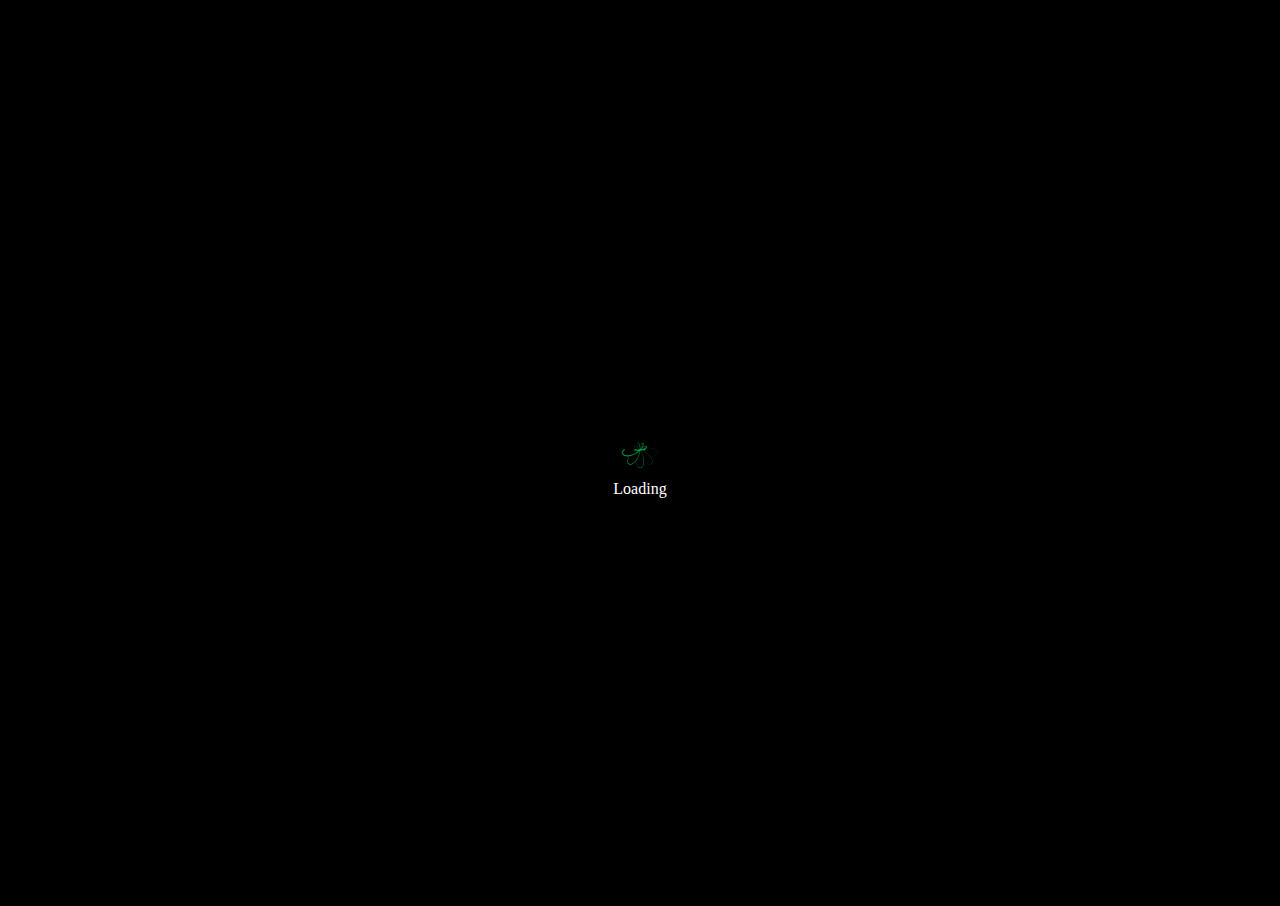
<file: netflow-web/index.html>
<html>
<head>
    <title>NetFlow Analyzer</title>
    <meta charset="utf-8" />
    <link href="./css/main.css" rel="stylesheet">
    <link href="./icon/favicon.png" rel="shortcut icon">
    <script type="text/javascript" src="./js/iana.js"></script>
    <script type="text/javascript" src="./js/main.js"></script>
    <script type="text/javascript" src="./js/plotly-2.12.1.min.js"></script>
</head>
<body oncontextmenu="ContextMenu(event.clientX,event.clientY);return false;" onload="SwitchTab('content-dashboard-tab');">
    <div class="mainwrapper">
        <div id="main-toolbar" class="main_toolbar">
            <div id="dashboard-toolbar" class="invisible">
                <div class="toolbar_item"; onmouseover="this.style.backgroundColor = '#000060'"; onmouseout="this.style.backgroundColor = 'inherit'"; onclick="SwitchTab('content-dashboard-tab');";>
                    <img class="toolbar_item_img"; src=img/refresh-white.png></img>
                    <div class="toolbar_item_text"><br/>Refresh</div>
                </div>
                <div class="toolbar_item"; onmouseover="this.style.backgroundColor = '#000060'"; onmouseout="this.style.backgroundColor = 'inherit'"; onclick="addDashboardLinkDialogue();";>
                    <img class="toolbar_item_img"; src=img/add-link-white.png></img>
                    <div class="toolbar_item_text"><br/>Add link</div>
                </div>
                <div class="toolbar_item"; onmouseover="this.style.backgroundColor = '#000060'"; onmouseout="this.style.backgroundColor = 'inherit'"; onclick="delDashboardLinkDialogue();";>
                    <img class="toolbar_item_img"; src=img/delete-link-white.png></img>
                    <div class="toolbar_item_text">Delete link</div>
                </div>
            </div>
            <div id="mac-data-toolbar" class="invisible">
            </div>
            <div id="devices-toolbar" class="invisible">
                <div class="toolbar_item"; onmouseover="this.style.backgroundColor = '#000060'"; onmouseout="this.style.backgroundColor = 'inherit'"; onclick="SwitchTab('content-devices-tab');";>
                    <img class="toolbar_item_img"; src=img/refresh-white.png></img>
                    <div class="toolbar_item_text"><br/>Refresh</div>
                </div>
                <div class="invisible"; onmouseover="this.style.backgroundColor = '#000060'"; onmouseout="this.style.backgroundColor = 'inherit'"; onclick="addDeviceDialogue();";>
                    <img class="toolbar_item_img"; src=img/add-white.png></img>
                    <div class="toolbar_item_text"><br/>Add</div>
                </div>
                <div class="invisible"; onmouseover="this.style.backgroundColor = '#000060'"; onmouseout="this.style.backgroundColor = 'inherit'"; onclick="delDeviceDialogue();";>
                    <img class="toolbar_item_img"; src=img/delete-white.png></img>
                    <div class="toolbar_item_text"><br/>Delete</div>
                </div>
                <div class="toolbar_item"; onmouseover="this.style.backgroundColor = '#000060'"; onmouseout="this.style.backgroundColor = 'inherit'"; onclick="selectAllDevices();";>
                    <img class="toolbar_item_img"; src=img/check-white.png></img>
                    <div class="toolbar_item_text">Select<br/>All</div>
                </div>
                <div class="toolbar_item"; onmouseover="this.style.backgroundColor = '#000060'"; onmouseout="this.style.backgroundColor = 'inherit'"; onclick="unselectAllDevices();";>
                    <img class="toolbar_item_img"; src=img/uncheck-white.png></img>
                    <div class="toolbar_item_text">Select<br/>None</div>
                </div>
                <div class="toolbar_item"; onmouseover="this.style.backgroundColor = '#000060'"; onmouseout="this.style.backgroundColor = 'inherit'"; onclick="enableSelectedDevices()";>
                    <img class="toolbar_item_img"; src=img/arrow-up-white.png></img>
                    <div class="toolbar_item_text">Enable<br/>Selected</div>
                </div>
                <div class="toolbar_item"; onmouseover="this.style.backgroundColor = '#000060'"; onmouseout="this.style.backgroundColor = 'inherit'"; onclick="disableSelectedDevices();";>
                    <img class="toolbar_item_img"; src=img/arrow-down-white.png></img>
                    <div class="toolbar_item_text">Disable<br/>Selected</div>
                </div>
                <div class="toolbar_item"; onmouseover="this.style.backgroundColor = '#000060'"; onmouseout="this.style.backgroundColor = 'inherit'"; onclick="editSelectedDevicesWindow();";>
                    <img class="toolbar_item_img"; src=img/settings-white.png></img>
                    <div class="toolbar_item_text">Edit<br/>Settings</div>
                </div>
                <div class="invisible"; onmouseover="this.style.backgroundColor = '#000060'"; onmouseout="this.style.backgroundColor = 'inherit'"; onclick="console.log('info button pressed')";>
                    <img class="toolbar_item_img"; src=img/info-white.png></img>
                    <div class="toolbar_item_text"><br/>Info</div>
                </div>
            </div>
            <div id="interfaces-toolbar" class="invisible">
                <div class="toolbar_item"; onmouseover="this.style.backgroundColor = '#000060'"; onmouseout="this.style.backgroundColor = 'inherit'"; onclick="SwitchTab('content-interfaces-tab');";>
                    <img class="toolbar_item_img"; src=img/refresh-white.png></img>
                    <div class="toolbar_item_text"><br/>Refresh</div>
                </div>
                <div class="invisible"; onmouseover="this.style.backgroundColor = '#000060'"; onmouseout="this.style.backgroundColor = 'inherit'"; onclick="addIntefaceDialogue();";>
                    <img class="toolbar_item_img"; src=img/add-white.png></img>
                    <div class="toolbar_item_text"><br/>Add</div>
                </div>
                <div class="invisible"; onmouseover="this.style.backgroundColor = '#000060'"; onmouseout="this.style.backgroundColor = 'inherit'"; onclick="delInterfaceDialogue();";>
                    <img class="toolbar_item_img"; src=img/delete-white.png></img>
                    <div class="toolbar_item_text"><br/>Delete</div>
                </div>
                <div class="toolbar_item"; onmouseover="this.style.backgroundColor = '#000060'"; onmouseout="this.style.backgroundColor = 'inherit'"; onclick="selectAllInterfaces();";>
                    <img class="toolbar_item_img"; src=img/check-white.png></img>
                    <div class="toolbar_item_text">Select<br/>All</div>
                </div>
                <div class="toolbar_item"; onmouseover="this.style.backgroundColor = '#000060'"; onmouseout="this.style.backgroundColor = 'inherit'"; onclick="unselectAllInterfaces();";>
                    <img class="toolbar_item_img"; src=img/uncheck-white.png></img>
                    <div class="toolbar_item_text">Select<br/>None</div>
                </div>
                <div class="toolbar_item"; onmouseover="this.style.backgroundColor = '#000060'"; onmouseout="this.style.backgroundColor = 'inherit'"; onclick="enableSelectedInterfaces()";>
                    <img class="toolbar_item_img"; src=img/arrow-up-white.png></img>
                    <div class="toolbar_item_text">Enable<br/>Selected</div>
                </div>
                <div class="toolbar_item"; onmouseover="this.style.backgroundColor = '#000060'"; onmouseout="this.style.backgroundColor = 'inherit'"; onclick="disableSelectedInterfaces();";>
                    <img class="toolbar_item_img"; src=img/arrow-down-white.png></img>
                    <div class="toolbar_item_text">Disable<br/>Selected</div>
                </div>
                <div class="invisible"; onmouseover="this.style.backgroundColor = '#000060'"; onmouseout="this.style.backgroundColor = 'inherit'"; onclick="console.log('info button pressed')";>
                    <img class="toolbar_item_img"; src=img/info-white.png></img>
                    <div class="toolbar_item_text"><br/>Info</div>
                </div>
            </div>
            <div id="v9templates-toolbar" class="invisible">
                <div class="toolbar_item"; onmouseover="this.style.backgroundColor = '#000060'"; onmouseout="this.style.backgroundColor = 'inherit'"; onclick="SwitchTab('content-v9templates-tab');";>
                    <img class="toolbar_item_img"; src=img/refresh-white.png></img>
                    <div class="toolbar_item_text"><br/>Refresh</div>
                </div>
                <div class="invisible"; onmouseover="this.style.backgroundColor = '#000060'"; onmouseout="this.style.backgroundColor = 'inherit'"; onclick="addV9TemplateDialogue();";>
                    <img class="toolbar_item_img"; src=img/add-white.png></img>
                    <div class="toolbar_item_text"><br/>Add</div>
                </div>
                <div class="invisible"; onmouseover="this.style.backgroundColor = '#000060'"; onmouseout="this.style.backgroundColor = 'inherit'"; onclick="delV9TemplateDialogue();";>
                    <img class="toolbar_item_img"; src=img/delete-white.png></img>
                    <div class="toolbar_item_text"><br/>Delete</div>
                </div>
                <div class="toolbar_item"; onmouseover="this.style.backgroundColor = '#000060'"; onmouseout="this.style.backgroundColor = 'inherit'"; onclick="selectAllV9Templates();";>
                    <img class="toolbar_item_img"; src=img/check-white.png></img>
                    <div class="toolbar_item_text">Select<br/>All</div>
                </div>
                <div class="toolbar_item"; onmouseover="this.style.backgroundColor = '#000060'"; onmouseout="this.style.backgroundColor = 'inherit'"; onclick="unselectAllV9Templates();";>
                    <img class="toolbar_item_img"; src=img/uncheck-white.png></img>
                    <div class="toolbar_item_text">Select<br/>None</div>
                </div>
                <div class="toolbar_item"; onmouseover="this.style.backgroundColor = '#000060'"; onmouseout="this.style.backgroundColor = 'inherit'"; onclick="enableSelectedV9Templates()";>
                    <img class="toolbar_item_img"; src=img/arrow-up-white.png></img>
                    <div class="toolbar_item_text">Enable<br/>Selected</div>
                </div>
                <div class="toolbar_item"; onmouseover="this.style.backgroundColor = '#000060'"; onmouseout="this.style.backgroundColor = 'inherit'"; onclick="disableSelectedV9Templates();";>
                    <img class="toolbar_item_img"; src=img/arrow-down-white.png></img>
                    <div class="toolbar_item_text">Disable<br/>Selected</div>
                </div>
                <div class="toolbar_item"; onmouseover="this.style.backgroundColor = '#000060'"; onmouseout="this.style.backgroundColor = 'inherit'"; onclick="editSelectedTemplatesWindow();";>
                    <img class="toolbar_item_img"; src=img/settings-white.png></img>
                    <div class="toolbar_item_text">Edit<br/>sampling</div>
                </div>
                <div class="invisible"; onmouseover="this.style.backgroundColor = '#000060'"; onmouseout="this.style.backgroundColor = 'inherit'"; onclick="console.log('info button pressed')";>
                    <img class="toolbar_item_img"; src=img/info-white.png></img>
                    <div class="toolbar_item_text"><br/>Info</div>
                </div>
            </div>
            <div id="raw-data-toolbar" class="invisible">
                <div class="toolbar_item"; onmouseover="this.style.backgroundColor = '#000060'"; onmouseout="this.style.backgroundColor = 'inherit'"; onclick="SwitchTab('content-raw-data-tab');";>
                    <img class="toolbar_item_img"; src=img/refresh-white.png></img>
                    <div class="toolbar_item_text"><br/>Refresh</div>
                </div>
                <div class="invisible"; onmouseover="this.style.backgroundColor = '#000060'"; onmouseout="this.style.backgroundColor = 'inherit'"; onclick="addRawDataDialogue();";>
                    <img class="toolbar_item_img"; src=img/add-white.png></img>
                    <div class="toolbar_item_text"><br/>Add</div>
                </div>
                <div class="invisible"; onmouseover="this.style.backgroundColor = '#000060'"; onmouseout="this.style.backgroundColor = 'inherit'"; onclick="delRawDataDialogue();";>
                    <img class="toolbar_item_img"; src=img/delete-white.png></img>
                    <div class="toolbar_item_text"><br/>Delete</div>
                </div>
                <div class="invisible"; onmouseover="this.style.backgroundColor = '#000060'"; onmouseout="this.style.backgroundColor = 'inherit'"; onclick="console.log('info button pressed')";>
                    <img class="toolbar_item_img"; src=img/info-white.png></img>
                    <div class="toolbar_item_text"><br/>Info</div>
                </div>
            </div>
            <div id="statistics-toolbar" class="invisible">
            </div>
            <div id="admin-toolbar" class="invisible">
                <div class="toolbar_item"; onmouseover="this.style.backgroundColor = '#000060'"; onmouseout="this.style.backgroundColor = 'inherit'"; onclick="SwitchTab('content-admin-tab');";>
                    <img class="toolbar_item_img"; src=img/refresh-white.png></img>
                    <div class="toolbar_item_text"><br/>Refresh</div>
                </div>
                <div class="toolbar_item"; onmouseover="this.style.backgroundColor = '#000060'"; onmouseout="this.style.backgroundColor = 'inherit'"; onclick="addUserDialogue();";>
                    <img class="toolbar_item_img"; src=img/add-user-white.png></img>
                    <div class="toolbar_item_text">Add<br/>User</div>
                </div>
                <div class="toolbar_item"; onmouseover="this.style.backgroundColor = '#000060'"; onmouseout="this.style.backgroundColor = 'inherit'"; onclick="delUserDialogue();";>
                    <img class="toolbar_item_img"; src=img/remove-user-white.png></img>
                    <div class="toolbar_item_text">Delete<br/>User</div>
                </div>
                <div class="toolbar_item"; onmouseover="this.style.backgroundColor = '#000060'"; onmouseout="this.style.backgroundColor = 'inherit'"; onclick="editSelectedUserWindow();";>
                    <img class="toolbar_item_img"; src=img/edit-user-white.png></img>
                    <div class="toolbar_item_text">Edit<br/>User</div>
                </div>
                <div class="invisible"; onmouseover="this.style.backgroundColor = '#000060'"; onmouseout="this.style.backgroundColor = 'inherit'"; onclick="console.log('info button pressed')";>
                    <img class="toolbar_item_img"; src=img/info-white.png></img>
                    <div class="toolbar_item_text"><br/>Info</div>
                </div>
            </div>
            <div style="width:100%;"; class="toolbar_row">
                <div class="class_table_cell"></div>
                <div id="login-button"; class="toolbar_item"; onmouseover="this.style.backgroundColor = '#000060'"; onmouseout="this.style.backgroundColor = 'inherit'"; onclick="showLoginForm();";>
                    <img class="toolbar_item_img"; src=img/user-white.png></img>
                    <div class="toolbar_item_text"><br/>Login</div>
                </div>
                <div id="logout-button"; class="toolbar_item"; onmouseover="this.style.backgroundColor = '#000060'"; onmouseout="this.style.backgroundColor = 'inherit'"; onclick="logout()";>
                    <img class="toolbar_item_img"; src=img/user-white.png></img>
                    <div id="logout-label"; class="toolbar_item_text"><br/>Logout</div>
                </div>
            </div>
        </div>
        <div class="mainworkspace">
            <div class="tabs">
                <input id="dashboard-tab" class="tab_input" type="radio" name="tabs" onclick="SwitchTab(this.value);" value="content-dashboard-tab" checked>
                <label id="dashboard-tab-label" class="tab_label" for="dashboard-tab" title="dashboard">Dashboard</label>

                <input id="mac-data-tab" class="tab_input" type="radio" name="tabs" onclick="SwitchTab(this.value);" value="content-mac-data-tab">
                <label id="mac-data-tab-label" class="invisible" for="mac-data-tab" title="Mac DB">Mac DB</label>

                <input id="devices-tab" class="tab_input" type="radio" name="tabs" onclick="SwitchTab(this.value);" value="content-devices-tab">
                <label id="devices-tab-label" class="invisible" for="devices-tab" title="devices">Devices</label>

                <input id="interfaces-tab" class="tab_input" type="radio" name="tabs" onclick="SwitchTab(this.value);" value="content-interfaces-tab">
                <label id="interfaces-tab-label" class="invisible" for="interfaces-tab" title="interfaces">Interfaces</label>

                <input id="v9templates-tab" class="tab_input" type="radio" name="tabs" onclick="SwitchTab(this.value);" value="content-v9templates-tab">
                <label id="v9templates-tab-label" class="invisible" for="v9templates-tab" title="v9templates">V9Templates</label>

                <input id="raw-data-tab" class="tab_input" type="radio" name="tabs" onclick="SwitchTab(this.value);" value="content-raw-data-tab">
                <label id="raw-data-tab-label" class="invisible" for="raw-data-tab" title="Raw data">Raw data</label>

                <input id="statistics-tab" class="tab_input" type="radio" name="tabs" onclick="SwitchTab(this.value);" value="content-statistics-tab">
                <label id="statistics-tab-label" class="invisible" for="statistics-tab" title="statistics">Statistics</label>

                <input id="admin-tab" class="tab_input" type="radio" name="tabs" onclick="SwitchTab(this.value);" value="content-admin-tab">
                <label id="admin-tab-label" class="invisible" for="admin-tab" style="float: right;" title="Admin settings">Admin</label>
            </div>
            <section id="content-dashboard-tab" class="visible">
            <div id="content_dashboard_tab" class="tab_content">
                <div id="header-dashboard-tab" class="class_header">Dashboard page</div>
                <div id="tab-dashboard-table" class="class_table">
                    <div id="table-dashboard-header" class="class_table_row_header"></div>
                </div>
            </div>
            </section>
            <section id="content-mac-data-tab" class="invisible">
            <div id="content_mac_data_tab" class="tab_content">
                <div id="header-mac-data-tab" class="class_header">Mac DB</div>
                <div id="tab-mac-data-table" class="class_table">
                    <div id="table-mac-data-header" class="class_table_row_header"></div>
                </div>
            </div>
            </section>
            <section id="content-devices-tab" class="invisible">
            <div id="content_device_tab" class="tab_content">
                <div id="header-device-tab" class="class_header">Devices list</div>
                <div id="tab-device-table" class="class_table">
                    <div id="table-device-header" class="class_table_row_header"></div>
                </div>
            </div>
            </section>
            <section id="content-interfaces-tab" class="invisible">
            <div id="content_interfaces_tab" class="tab_content">
                <div id="header-interfaces-tab" class="class_header">Interfaces</div>
                <div id="tab-interfaces-table" class="class_table">
                    <div id="table-interfaces-header" class="class_table_row_header"></div>
                </div>
            </div>
            </section>
            <section id="content-v9templates-tab" class="invisible">
            <div id="content_template_tab" class="tab_content">
                <div id="header-v9templates-tab" class="class_header">Template list</div>
                <div id="tab-v9templates-table" class="class_table">
                    <div id="table-v9templates-header" class="class_table_row_header"></div>
                </div>
            </div>
            </section>
            <section id="content-raw-data-tab" class="invisible">
            <div id="content_raw_data_tab" class="tab_content">
                <div id="header-raw-data-tab" class="class_header">Raw data</div>
                <div id="tab-raw-data-table" class="class_table">
                    <div id="table-raw-data-header" class="class_table_row_header"></div>
                </div>
            </div>
            </section>
            <section id="content-statistics-tab" class="invisible">
            <div id="content_statistics_tab" class="tab_content">
                <div id="header-statistics-tab" class="class_header">Statistics</div>
                <div id="tab-statistics-table" class="class_table">
                    <div id="table-statistics-header" class="class_table_row_header"></div>
                </div>
            </div>
            </section>
            <section id="content-admin-tab" class="invisible">
            <div id="content_admin_tab" class="tab_content">
                <div id="header-admin-tab" class="class_header">Admin</div>
                <div id="tab-admin-table" class="class_table">
                    <div id="table-admin-header" class="class_table_row_header"></div>
                </div>
            </div>
            </section>
        </div>
        <div id="transparent-splash" class="invisible" onclick="hideAllMenus();"></div>
        <div id="dialogue-stage" class="invisible">
            <div class="dialogue_horizontal_spacer"></div>
            <div class="dialogue_central">
                <div class="dialogue_vertical_spacer"></div>
                <div id="dialogue-window" class="dialogue_window">
                    <div id="dialogue-body" class="dialogue_body">
                        <div id="dialogue-label" class="dialogue_label">Top Window Label</div>
                        <form id="dialogue-form" class="dialogue_form">
                        </form>
                        <div class="dialogue_bottom_line">
                            <div class="dialogue_vertical_spacer"></div>
                            <div class="dialogue_button">OK</div>
                            <div class="dialogue_vertical_spacer"></div>
                            <div class="dialogue_button" onclick="hideElement('dialogue-stage');">Cancel</div>
                            <div class="dialogue_vertical_spacer"></div>
                        </div>
                    </div>
                </div>
                <div class="dialogue_vertical_spacer"></div>
            </div>
            <div class="dialogue_horizontal_spacer"></div>
        </div>
        <div id="process-splash" class="invisible"></div>
        <div id="process-screen" class="invisible">
            <img class="loading_img" src="./img/process.gif"></img>
            <div class="loading_text">Loading</div>
        </div>
    </div>
</body>
</html>
</file>
<file: netflow-web/css/main.css>
body {
 cursor:default;
 margin:0;
 padding:0;
 left:0px;
 top:0px;
 background:#000000;
 color:#ffffff;
 font-family:"Lucida Console";
}

.mainwrapper {
 width:100%;
 height:100%;
 display:block
}

.mainmenu {
 width:100%;
 height:20px;
 border-bottom-width:1px;
 border-bottom-style:solid;
 border-bottom-color:grey;
}

.mainmenuitem {
# width:100px;
 padding-left: 5px;
 padding-right: 5px;
 height:100%;
 display:table;
 float:left;
 border-right-width:1px;
 border-right-style:dashed;
 border-right-color:grey;
}

.mainmenuitemtext {
 width:100%;
 display:table-cell;
 vertical-align:middle;
 line-height:normal;
 text-align:center;
 cursor:default;
 font-size:small;
}

.top_menu_window {
 background:#000000;
 padding-top:5px;
 padding-bottom:5px;
 border-style:solid;
 border-width:1px;
 position:absolute;
 top:20px;
}

.top_menu_item {
 padding:5px;
}

.mainworkspace {
 width:100%;
 height:calc(100% - 70px);
 display:flex;
 flex-direction:column;
}

.main_toolbar {
 width:100%;
 border-bottom:1px solid;
 padding-top:5px;
 padding-bottom:5px;
 display:flex;
 flex-direction:row;
 -webkit-touch-callout: none; /* iOS Safari */
   -webkit-user-select: none; /* Safari */
    -khtml-user-select: none; /* Konqueror HTML */
      -moz-user-select: none; /* Old versions of Firefox */
       -ms-user-select: none; /* Internet Explorer/Edge */
           user-select: none; /* Non-prefixed version, currently
                                 supported by Chrome, Edge, Opera and Firefox */
}

.toolbar_row {
# width:100%;
 display:flex;
 flex-direction:row;
}

.toolbar_item {
 padding-top:5px;
 padding-bottom:5px;
 width:80px;
 display:flex;
 flex-direction:column;
}

.toolbar_item_img {
 margin-left: auto;
 margin-right: auto;
 width:18px;
 height:18px;
}

.toolbar_item_text {
 padding-top:5px;
 width:100%;
 text-align:center;
 font-size:small;
}

.tabs {
 width:100%;
 background:#202020;
 padding-top:10px;
 margin:0 auto;
 border-bottom-width:1px;
 border-bottom-style:solid;
 border-bottom-color:grey;
 -webkit-touch-callout: none; /* iOS Safari */
   -webkit-user-select: none; /* Safari */
    -khtml-user-select: none; /* Konqueror HTML */
      -moz-user-select: none; /* Old versions of Firefox */
       -ms-user-select: none; /* Internet Explorer/Edge */
           user-select: none; /* Non-prefixed version, currently
                                 supported by Chrome, Edge, Opera and Firefox */
}

.tab_input {
 display:none;
 position:absolute;
}

.tab_label {
 display:inline-block;
 margin:0 0 -1px;
 padding:5px 25px;
 font-weight:600;
 text-align:center;
 color:#aaa;
 border:0px solid grey;
 border-width:1px 1px 1px 1px;
 background:#f1f1f1;
 border-radius:3px 3px 0 0;
 font-size:small;
}

.tabs>input:checked+label {
 color:#fff;
 border-bottom-color:#000;
 background:#000;
}


.tabs>input#device-tab:checked ~ .mainworkspace>section#content-device-tab, #network-tab:checked ~ section#content-network-tab {
    display:block;
    color:#fff;
}

.mainworkspace>section {
 width:100%;
 height:100%;
 overflow-x:hidden;
 overflow-y:auto;
}

.visible {
 display:block;
}

.invisible {
 display:none;
}

.loading_img {
 width:80px;
 height:60px;
 position:absolute;
 top:calc(50% - 30px);
 left:calc(50% - 40px);
}

.loading_text {
 position:absolute;
 width:100%;
 top:calc(50% + 30px);
 text-align:center;
}

.tab_content {
 width:100%;
}

.class_header {
 font-size:large;
 font-weight:bold;
 height:30px;
 padding-top:20px;
# padding-left:10px;
 padding-bottom:0px;
}

.class_table {
 width:100%;
}

.class_table_row, .class_table_row_header, .class_table_row_label, .class_table_row_highlight {
 width:100%;
 padding-top:2px;
 padding-bottom:2px;
 display:flex;
 flex-direction:row;
}

.class_table_row {
 font-size:small;
}

.class_table_row_highlight {
 font-size:small;
 color:#000000;
 background:#f1f1f1;
}

.class_table_row_header {
 font-size:small;
 font-weight:bold;
}

.class_table_row_label {
 font-size:large;
}


[class*="table_cell"], [class*="table_label"] {
 margin-left:0px;
 margin-right:0px;
 margin-top:auto;
 margin-bottom:auto;
}

[class*="table_label"] {
 text-align:right;
}

.class_table_cell, .class_table_label {
 margin-right:auto;
}
.class_table_cell_0, .class_table_label_0 {
 display:flex;
}

[class*="table_col"] {
 margin-left:0px;
 margin-right:0px;
 margin-top:0px;
 margin-bottom:0px;
 height:100%;
 display:flex;
 flex-direction:column;
}

.class_table_col {
 margin-right:auto;
}

[class$="_3"] {
 width:3%;
}

[class$="_5"] {
 width:5%;
}

[class$="_10"] {
 width:10%;
}

[class$="_15"] {
 width:15%;
}

[class$="_20"] {
 width:20%;
}

[class$="_25"] {
 width:25%;
}

[class$="_30"] {
 width:30%;
}

[class$="_35"] {
 width:35%;
}

[class$="_40"] {
 width:40%;
}

[class$="_45"] {
 width:45%;
}

[class$="_50"] {
 width:50%;
}

[class$="_55"] {
 width:55%;
}

[class$="_60"] {
 width:60%;
}

[class$="_65"] {
 width:65%;
}

[class$="_70"] {
 width:70%;
}

[class$="_75"] {
 width:75%;
}

.menubox {
 font-family:"Lucida Console";
 display:flex;
 flex-direction:column;
 position:absolute;
 background:#000000;
 color:white;
 border:1px solid grey;
 padding-left:5px;
 padding-right:5px;
}

.menuitem, .menuitem_last, .menuitem_selected {
 position:relative;
 background:#000000;
 display:table;
 width:100%;
 padding-top:5px;
}

.menuitem {
 border-bottom:1px solid grey;
}

.invisible {
 display:none;
}

.substrate-form {
 top:0px;
 left:0px;
 position:absolute;
 height:100%;
 width:100%;
 background:#f0f0f0;
 opacity: 0.5;
}

.transparent_splash {
 position:absolute;
 top: 0px;
 left:0px;
 height:100%;
 width:100%;
 background:#000000;
 opacity:0%;
}

.process_splash {
 position:absolute;
 top: 0px;
 left:0px;
 height:100%;
 width:100%;
 background:#000000;
}

.dialogue_stage {
 position:absolute;
 top:0px;
 left:0px;
 height:100%;
 width:100%;
 background:rgba(0,0,0,0.5);
 display:flex;
 flex-direction:column;
}

.dialogue_vertical_spacer, .dialogue_horizontal_spacer {
 margin:auto;
}

.dialogue_central {
 display:flex;
 flex-direction:row;
}

.dialogue_window {
 width:500px;
 height:400px;
 background:#FFFFFF;
 opacity:1;
}

.dialogue_body {
 height:100%;
 width:100%;
 display:flex;
 flex-direction:column;
}

.dialogue_label {
 color:#000000;
 margin:10px;
}

.dialogue_form {
 margin-top:auto;
 margin-bottom:auto;
 display:flex;
 flex-direction:column;
}

.dialogue_row {
 color:#000000;
 width:100%;
 display:flex;
 flex-direction:row;
}

.dialogue_row_spacer {
 margin:0px;
 color:#000000;
 height:20px;
 width:100%;
 display:flex;
 flex-direction:row;
}

.dialogue_row_label {
 margin-top:auto;
 margin-bottom:auto;
 width:30%;
 text-align: right;
 vertical-align: middle;
}

.dialogue_row_input {
 margin:auto;
 width:65%;
 text-align: left;
 vertical-align: middle;
}

.dialogue_bottom_line {
 color:#000000;
 margin:10px;
 display:flex;
 flex-direction:row;
}

.dialogue_button {
 margin:10px;
 width:120px;
 height:30px;
 text-align: center;
 vertical-align: middle;
 line-height: 30px;
 border-style:solid;
 border-width: 2px;
}

/* unvisited link */
a:link {
  color: cyan;
}

/* visited link */
a:visited {
  color: green;
}

/* mouse over link */
a:hover {
  color: yellow;
}

/* selected link */
a:active {
  color: blue;
}
</file>
